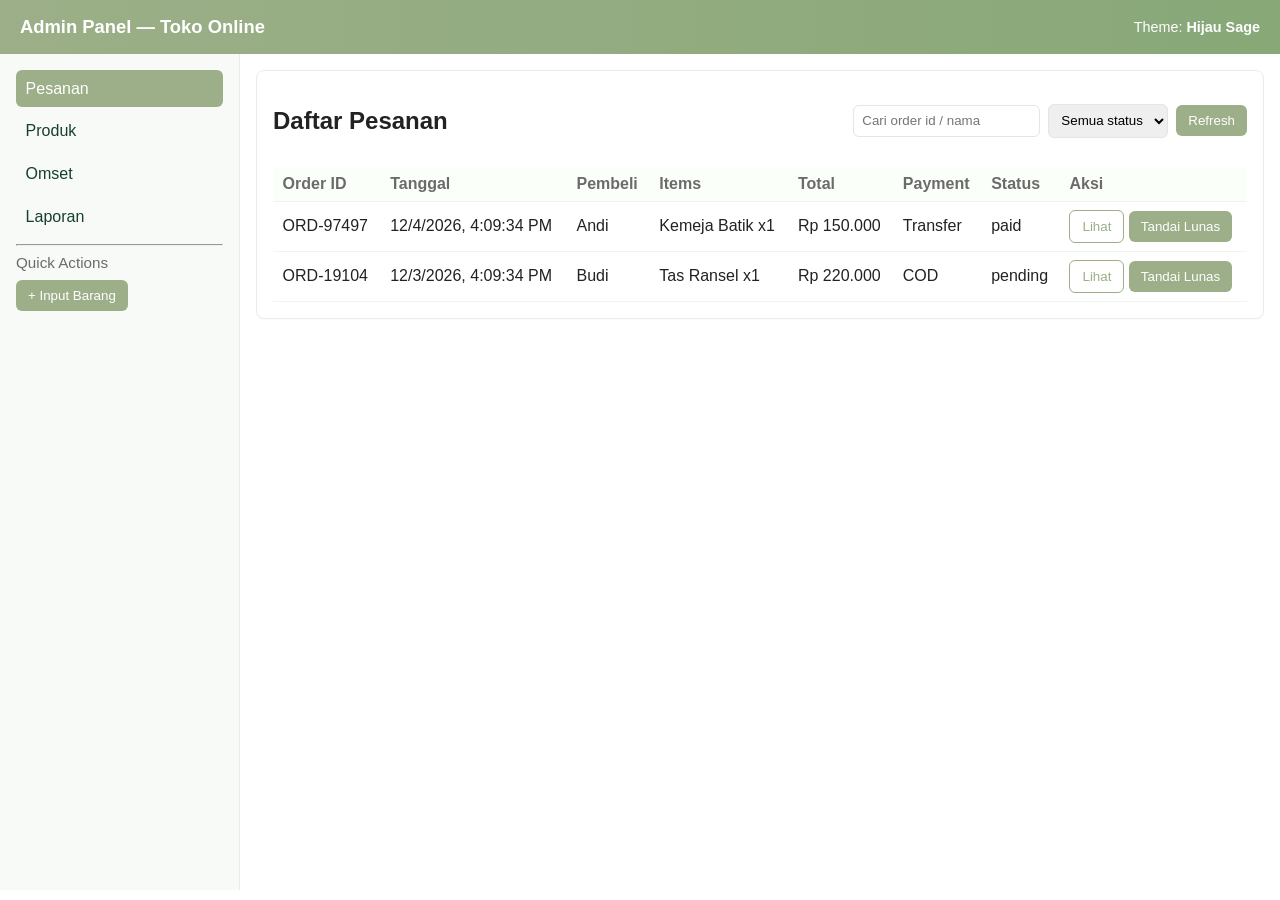
<file: adminpage.html>
<!doctype html>
<html lang="id">
  <head>
    <meta charset="utf-8">
    <meta name="viewport" content="width=device-width, initial-scale=1">
    <title>Admin E-Commerce</title>
    <style>
      :root{
        --sage-500: #9CAF88;
        --sage-600: #88a878;
        --bg: #ffffff;
        --muted: #6b6b6b;
        --accent: var(--sage-500);
      }
      *{box-sizing:border-box;font-family:Segoe UI, Roboto, Helvetica, Arial, sans-serif}
      body{margin:0;background:var(--bg);color:#222}
      header{background:linear-gradient(90deg, var(--sage-500), var(--sage-600));color:#fff;padding:1rem 1.25rem;display:flex;align-items:center;justify-content:space-between}
      header h1{margin:0;font-size:1.15rem}
      .container{display:flex;height:calc(100vh - 64px)}
      aside{width:240px;background:#f7faf7;border-right:1px solid #e6efe6;padding:1rem}
      nav a{display:block;padding:.6rem .6rem;border-radius:6px;color:#163f2e;text-decoration:none;margin-bottom:.35rem}
      nav a.active, nav a:hover{background:var(--accent);color:#fff}
      main{flex:1;padding:1rem;overflow:auto}
      .card{background:#fff;border:1px solid #e6efe6;border-radius:8px;padding:1rem;margin-bottom:1rem;box-shadow:0 1px 2px rgba(0,0,0,0.02)}
      .row{display:flex;gap:1rem}
      .col{flex:1}
      .btn{background:var(--accent);color:#fff;padding:.5rem .75rem;border-radius:6px;border:none;cursor:pointer}
      .btn.ghost{background:transparent;color:var(--accent);border:1px solid var(--accent)}
      table{width:100%;border-collapse:collapse}
      th,td{padding:.5rem .6rem;border-bottom:1px solid #f0f4f0;text-align:left}
      th{background:#fbfff9;color:var(--muted);font-weight:600}
      .muted{color:var(--muted);font-size:.95rem}
      .form-row{display:flex;gap:.5rem;margin-bottom:.5rem}
      input,select,textarea{padding:.45rem .5rem;border:1px solid #e0e8df;border-radius:6px;flex:1}
      .small{width:140px}
      .toolbar{display:flex;gap:.5rem;align-items:center}
      .stats{display:flex;gap:1rem}
      .stat{background:linear-gradient(180deg,#fff,#fbfff9);padding:.6rem;border-radius:8px;flex:1;border:1px solid #eef6ef}
      .right{margin-left:auto}
      .text-sm{font-size:.9rem}
      .text-muted{color:var(--muted)}
      .flex-center{display:flex;align-items:center;gap:.5rem}
      /* responsive */
      @media(max-width:800px){aside{display:none}.container{flex-direction:column;height:auto}}
      /* modal */
      #modal{display:none;position:fixed;inset:0;background:rgba(0,0,0,0.35);align-items:center;justify-content:center}
      #modal > div{max-height:90vh;overflow:auto}
    </style>
  </head>
  <body>
    <header>
      <h1>Admin Panel — Toko Online</h1>
      <div class="flex-center">
        <div class="text-sm">Theme: <strong>Hijau Sage</strong></div>
      </div>
    </header>
    <div class="container">
      <aside>
        <nav>
          <a href="#orders" class="active" data-section="orders">Pesanan</a>
          <a href="#products" data-section="products">Produk</a>
          <a href="#revenue" data-section="revenue">Omset</a>
          <a href="#reports" data-section="reports">Laporan</a>
        </nav>
        <hr>
        <div class="muted">Quick Actions</div>
        <div style="margin-top:.6rem">
          <button class="btn" id="btn-add-product">+ Input Barang</button>
        </div>
      </aside>

      <main>
        <section id="orders" class="card section">
          <div style="display:flex;align-items:center;justify-content:space-between">
            <h2>Daftar Pesanan</h2>
            <div class="toolbar">
              <input id="filter-order" placeholder="Cari order id / nama" />
              <select id="filter-status">
                <option value="">Semua status</option>
                <option value="paid">Lunas</option>
                <option value="pending">Pending</option>
                <option value="cancelled">Dibatalkan</option>
              </select>
              <button class="btn" id="btn-refresh-orders">Refresh</button>
            </div>
          </div>
          <div style="margin-top:.75rem;overflow:auto">
            <table id="orders-table">
              <thead>
                <tr><th>Order ID</th><th>Tanggal</th><th>Pembeli</th><th>Items</th><th>Total</th><th>Payment</th><th>Status</th><th>Aksi</th></tr>
              </thead>
              <tbody></tbody>
            </table>
          </div>
        </section>

        <section id="products" class="card section" style="display:none">
          <div style="display:flex;align-items:center;justify-content:space-between">
            <h2>Kelola Produk</h2>
            <div>
              <button class="btn" id="btn-open-add">+ Tambah Produk</button>
            </div>
          </div>
          <div style="margin-top:.75rem">
            <table id="products-table">
              <thead><tr><th>ID</th><th>Nama</th><th>Stok</th><th>Harga</th><th>Kategori</th><th>Aksi</th></tr></thead>
              <tbody></tbody>
            </table>
          </div>
        </section>

        <section id="revenue" class="card section" style="display:none">
          <h2>Omset (Pendapatan)</h2>
          <div class="row" style="margin-top:.5rem">
            <div class="col">
              <div class="card">
                <div class="muted">Pilih rentang</div>
                <div class="form-row" style="margin-top:.4rem">
                  <input type="date" id="rev-date-start" />
                  <input type="date" id="rev-date-end" />
                  <button class="btn" id="btn-calc-range">Hitung</button>
                </div>
                <div style="margin-top:.6rem" id="rev-range-result"></div>
              </div>
            </div>
            <div class="col" style="max-width:360px">
              <div class="stats">
                <div class="stat">
                  <div class="muted">Omset Hari Ini</div>
                  <div id="omset-today" style="font-size:1.1rem;font-weight:700">Rp 0</div>
                </div>
                <div class="stat">
                  <div class="muted">Omset Bulanan</div>
                  <div id="omset-month" style="font-size:1.1rem;font-weight:700">Rp 0</div>
                </div>
                <div class="stat">
                  <div class="muted">Omset Tahunan</div>
                  <div id="omset-year" style="font-size:1.1rem;font-weight:700">Rp 0</div>
                </div>
              </div>
            </div>
          </div>
        </section>

        <section id="reports" class="card section" style="display:none">
          <h2>Laporan Transaksi</h2>
          <div style="display:flex;align-items:center;gap:.5rem;margin-top:.5rem">
            <select id="report-type"><option value="orders">Semua Order</option><option value="payments">Pembayaran</option></select>
            <button class="btn" id="btn-export-csv">Export CSV</button>
            <button class="btn ghost" id="btn-print">Cetak</button>
          </div>
          <div style="margin-top:.75rem;overflow:auto">
            <table id="report-table"><thead></thead><tbody></tbody></table>
          </div>
        </section>

      </main>
    </div>

    <!-- Modal simple for add/edit product -->
    <div id="modal">
      <div style="background:#fff;padding:1rem;border-radius:8px;min-width:320px;max-width:680px">
        <h3 id="modal-title">Tambah Produk</h3>
        <div style="margin-top:.5rem">
          <div class="form-row"><input id="p-name" placeholder="Nama produk" /></div>
          <div class="form-row"><input id="p-price" placeholder="Harga (angka)" type="number" /></div>
          <div class="form-row"><input id="p-stock" placeholder="Stok" type="number" /></div>
          <div class="form-row"><input id="p-cat" placeholder="Kategori" /></div>
          <div class="form-row"><textarea id="p-desc" placeholder="Deskripsi" rows="3"></textarea></div>
          <div style="display:flex;justify-content:flex-end;gap:.5rem;margin-top:.5rem">
            <button class="btn ghost" id="modal-cancel">Batal</button>
            <button class="btn" id="modal-save">Simpan</button>
          </div>
        </div>
      </div>
    </div>

    <script>
      // Simple admin front-end using localStorage as storage
      const qs = s=> document.querySelector(s);
      const qsa = s=> Array.from(document.querySelectorAll(s));

      // Navigation
      qsa('nav a').forEach(a=> a.addEventListener('click', e=>{
        e.preventDefault();
        qsa('nav a').forEach(x=> x.classList.remove('active'));
        a.classList.add('active');
        showSection(a.dataset.section);
      }));

      function showSection(name){
        qsa('.section').forEach(s=> s.style.display = 'none');
        qs('#'+name).style.display = 'block';
      }

      // Data helpers
      function loadProducts(){
        return JSON.parse(localStorage.getItem('admin_products')||'[]');
      }
      function saveProducts(list){ localStorage.setItem('admin_products', JSON.stringify(list)); }
      function loadOrders(){
        return JSON.parse(localStorage.getItem('admin_orders')||'[]');
      }
      function saveOrders(list){ localStorage.setItem('admin_orders', JSON.stringify(list)); }

      // Initialize sample data if empty
      if(!localStorage.getItem('admin_products')){
        const sample = [
          {id:generateId(),'name':'Kemeja Batik','price':150000,'stock':10,category:'Pakaian',desc:'Kemeja batik pria'},
          {id:generateId(),'name':'Sepatu Sneakers','price':350000,'stock':5,category:'Sepatu',desc:'Sneakers casual'},
          {id:generateId(),'name':'Tas Ransel','price':220000,'stock':8,category:'Aksesoris',desc:'Ransel travel'}
        ]; saveProducts(sample);
      }
      if(!localStorage.getItem('admin_orders')){
        const now = new Date();
        const sampleOrders = [
          {id:'ORD-'+Math.floor(Math.random()*90000+10000),date:now.toISOString(),customer:'Andi',items:[{name:'Kemeja Batik',price:150000,qty:1}],total:150000,payment:'Transfer',status:'paid'},
          {id:'ORD-'+Math.floor(Math.random()*90000+10000),date:new Date(now.getTime()-86400000).toISOString(),customer:'Budi',items:[{name:'Tas Ransel',price:220000,qty:1}],total:220000,payment:'COD',status:'pending'}
        ]; saveOrders(sampleOrders);
      }

      // Products UI
      const productsTableBody = qs('#products-table tbody');
      function renderProducts(){
        const products = loadProducts();
        productsTableBody.innerHTML = '';
        for(const p of products){
          const tr = document.createElement('tr');
          tr.innerHTML = `<td>${p.id}</td><td>${escapeHtml(p.name)}</td><td>${p.stock}</td><td>Rp ${formatNumber(p.price)}</td><td>${escapeHtml(p.category||'')}</td><td><button class='btn ghost edit' data-id='${p.id}'>Edit</button> <button class='btn ghost del' data-id='${p.id}'>Hapus</button></td>`;
          productsTableBody.appendChild(tr);
        }
        qsa('#products-table .edit').forEach(b=> b.addEventListener('click',e=> openEditProduct(e.target.dataset.id)));
        qsa('#products-table .del').forEach(b=> b.addEventListener('click',e=> deleteProduct(e.target.dataset.id)));
      }

      function openEditProduct(id){
        const products = loadProducts();
        const p = products.find(x=>x.id===id); if(!p) return alert('Produk tidak ditemukan');
        showModal('Edit Produk', p);
      }

      function deleteProduct(id){
        if(!confirm('Hapus produk ini?')) return;
        let products = loadProducts();
        products = products.filter(x=> x.id!==id);
        saveProducts(products); renderProducts();
      }

      // Orders UI
      const ordersTbody = qs('#orders-table tbody');
      function renderOrders(){
        const list = loadOrders();
        const q = qs('#filter-order').value.toLowerCase();
        const statusFilter = qs('#filter-status').value;
        ordersTbody.innerHTML = '';
        for(const o of list){
          if(q && !(o.id.toLowerCase().includes(q) || (o.customer||'').toLowerCase().includes(q))) continue;
          if(statusFilter && o.status !== statusFilter) continue;
          const tr = document.createElement('tr');
          const itemsSummary = (o.items||[]).map(i=> i.name+' x'+i.qty).join(', ');
          tr.innerHTML = `<td>${o.id}</td><td>${new Date(o.date).toLocaleString()}</td><td>${escapeHtml(o.customer||'')}</td><td>${escapeHtml(itemsSummary)}</td><td>Rp ${formatNumber(o.total)}</td><td>${escapeHtml(o.payment||'')}</td><td>${o.status}</td><td><button class='btn ghost view' data-id='${o.id}'>Lihat</button> <button class='btn mark' data-id='${o.id}'>Tandai Lunas</button></td>`;
          ordersTbody.appendChild(tr);
        }
        qsa('#orders-table .view').forEach(b=> b.addEventListener('click',e=> viewOrder(e.target.dataset.id)));
        qsa('#orders-table .mark').forEach(b=> b.addEventListener('click',e=> markPaid(e.target.dataset.id)));
      }

      function viewOrder(id){
        const o = loadOrders().find(x=> x.id===id);
        if(!o) return alert('Order tidak ditemukan');
        alert('Order '+o.id+'\nPembeli: '+o.customer+'\nTotal: Rp '+formatNumber(o.total)+'\nStatus: '+o.status+'\nPayment: '+(o.payment||'-'));
      }
      function markPaid(id){
        const orders = loadOrders();
        const o = orders.find(x=> x.id===id); if(!o) return;
        o.status = 'paid'; saveOrders(orders); renderOrders(); renderRevenue();
      }

      // Revenue calculations
      function calcRevenueRange(start, end){
        const orders = loadOrders();
        const s = start? new Date(start).getTime(): -1;
        const e = end? new Date(end).getTime(): Infinity;
        return orders.filter(o=>{
          const t = new Date(o.date).getTime();
          return o.status==='paid' && t>=s && t<=e;
        }).reduce((acc,o)=> acc+ (o.total||0), 0);
      }

      function renderRevenue(){
        const today = new Date();
        const startDay = new Date(today.getFullYear(), today.getMonth(), today.getDate()).toISOString();
        const endDay = new Date(today.getFullYear(), today.getMonth(), today.getDate()+1).toISOString();
        const daily = calcRevenueRange(startDay, endDay);
        const startMonth = new Date(today.getFullYear(), today.getMonth(),1).toISOString();
        const endMonth = new Date(today.getFullYear(), today.getMonth()+1,1).toISOString();
        const monthly = calcRevenueRange(startMonth, endMonth);
        const startYear = new Date(today.getFullYear(),0,1).toISOString();
        const endYear = new Date(today.getFullYear()+1,0,1).toISOString();
        const yearly = calcRevenueRange(startYear, endYear);
        qs('#omset-today').textContent = 'Rp '+formatNumber(daily);
        qs('#omset-month').textContent = 'Rp '+formatNumber(monthly);
        qs('#omset-year').textContent = 'Rp '+formatNumber(yearly);
      }

      // Reports
      function renderReport(){
        const type = qs('#report-type').value;
        const orders = loadOrders();
        const thead = qs('#report-table thead');
        const tbody = qs('#report-table tbody');
        tbody.innerHTML = '';
        if(type==='orders'){
          thead.innerHTML = '<tr><th>Order ID</th><th>Tanggal</th><th>Pembeli</th><th>Total</th><th>Payment</th><th>Status</th></tr>';
          for(const o of orders){
            const tr = document.createElement('tr');
            tr.innerHTML = `<td>${o.id}</td><td>${new Date(o.date).toLocaleString()}</td><td>${escapeHtml(o.customer||'')}</td><td>Rp ${formatNumber(o.total)}</td><td>${escapeHtml(o.payment||'')}</td><td>${o.status}</td>`;
            tbody.appendChild(tr);
          }
        } else {
          thead.innerHTML = '<tr><th>Order ID</th><th>Tanggal</th><th>Pembeli</th><th>Payment</th><th>Jumlah</th><th>Status</th></tr>';
          for(const o of orders){
            const tr = document.createElement('tr');
            tr.innerHTML = `<td>${o.id}</td><td>${new Date(o.date).toLocaleString()}</td><td>${escapeHtml(o.customer||'')}</td><td>${escapeHtml(o.payment||'')}</td><td>Rp ${formatNumber(o.total)}</td><td>${o.status}</td>`;
            tbody.appendChild(tr);
          }
        }
      }

      // Export CSV
      function exportCSV(){
        const type = qs('#report-type').value;
        const orders = loadOrders();
        const rows = [];
        if(type==='orders'){
          rows.push(['Order ID','Tanggal','Pembeli','Items','Total','Payment','Status']);
          for(const o of orders) rows.push([o.id,new Date(o.date).toLocaleString(),o.customer,(o.items||[]).map(i=>i.name+' x'+i.qty).join('; '),o.total,o.payment,o.status]);
        } else {
          rows.push(['Order ID','Tanggal','Pembeli','Payment','Total','Status']);
          for(const o of orders) rows.push([o.id,new Date(o.date).toLocaleString(),o.customer,o.payment,o.total,o.status]);
        }
        const csv = rows.map(r=> r.map(c=> '"'+String(c).replace(/"/g,'""')+'"').join(',')).join('\n');
        const blob = new Blob([csv],{type:'text/csv'});
        const url = URL.createObjectURL(blob);
        const a = document.createElement('a'); a.href = url; a.download = (type)+'-report.csv'; a.click();
        URL.revokeObjectURL(url);
      }

      // Modal / product save
      const modal = qs('#modal');
      let editingId = null;
      function showModal(title, product){
        qs('#modal-title').textContent = title;
        modal.style.display = 'flex';
        if(product){
          editingId = product.id;
          qs('#p-name').value = product.name||'';
          qs('#p-price').value = product.price||0;
          qs('#p-stock').value = product.stock||0;
          qs('#p-cat').value = product.category||'';
          qs('#p-desc').value = product.desc||'';
        } else {
          editingId = null;
          qs('#p-name').value = qs('#p-price').value = qs('#p-stock').value = qs('#p-cat').value = qs('#p-desc').value = '';
        }
      }
      qs('#modal-cancel').addEventListener('click', ()=> modal.style.display='none');
      qs('#modal-save').addEventListener('click', ()=>{
        const name = qs('#p-name').value.trim();
        const price = Number(qs('#p-price').value) || 0;
        const stock = Number(qs('#p-stock').value) || 0;
        const category = qs('#p-cat').value.trim();
        const desc = qs('#p-desc').value.trim();
        if(!name) return alert('Nama produk wajib');
        let products = loadProducts();
        if(editingId){
          const idx = products.findIndex(x=> x.id===editingId);
          products[idx] = {...products[idx],name,price,stock,category,desc};
        } else {
          products.push({id:generateId(),name,price,stock,category,desc});
        }
        saveProducts(products); renderProducts(); modal.style.display='none';
      });

      // Utilities
      function generateId(){ return 'P'+Math.random().toString(36).slice(2,9).toUpperCase(); }
      function formatNumber(n){ return Number(n).toLocaleString('id-ID'); }
      function escapeHtml(s){ return String(s||'').replace(/[&<>"']/g, c=> ({'&':'&amp;','<':'&lt;','>':'&gt;','"':'&quot;',"'":'&#39;'})[c]); }

      // Hooks
      qs('#btn-open-add').addEventListener('click', ()=> showModal('Tambah Produk'));
      qs('#btn-add-product').addEventListener('click', ()=> { qsa('nav a').forEach(x=> x.classList.remove('active')); qs('nav a[data-section="products"]').classList.add('active'); showSection('products'); showModal('Tambah Produk'); });
      qs('#btn-refresh-orders').addEventListener('click', renderOrders);
      qs('#filter-order').addEventListener('input', renderOrders);
      qs('#filter-status').addEventListener('change', renderOrders);

      qs('#btn-calc-range').addEventListener('click', ()=>{
        const s = qs('#rev-date-start').value; const e = qs('#rev-date-end').value; const total = calcRevenueRange(s? new Date(s).toISOString():null, e? new Date(e).toISOString():null);
        qs('#rev-range-result').textContent = 'Total: Rp '+formatNumber(total);
      });

      qs('#report-type').addEventListener('change', renderReport);
      qs('#btn-export-csv').addEventListener('click', exportCSV);
      qs('#btn-print').addEventListener('click', ()=> window.print());

      // initial render
      renderProducts(); renderOrders(); renderRevenue(); renderReport();
      // refresh revenue each minute in case data changed
      setInterval(renderRevenue, 60000);
    </script>
  </body>
</html>
</file>
